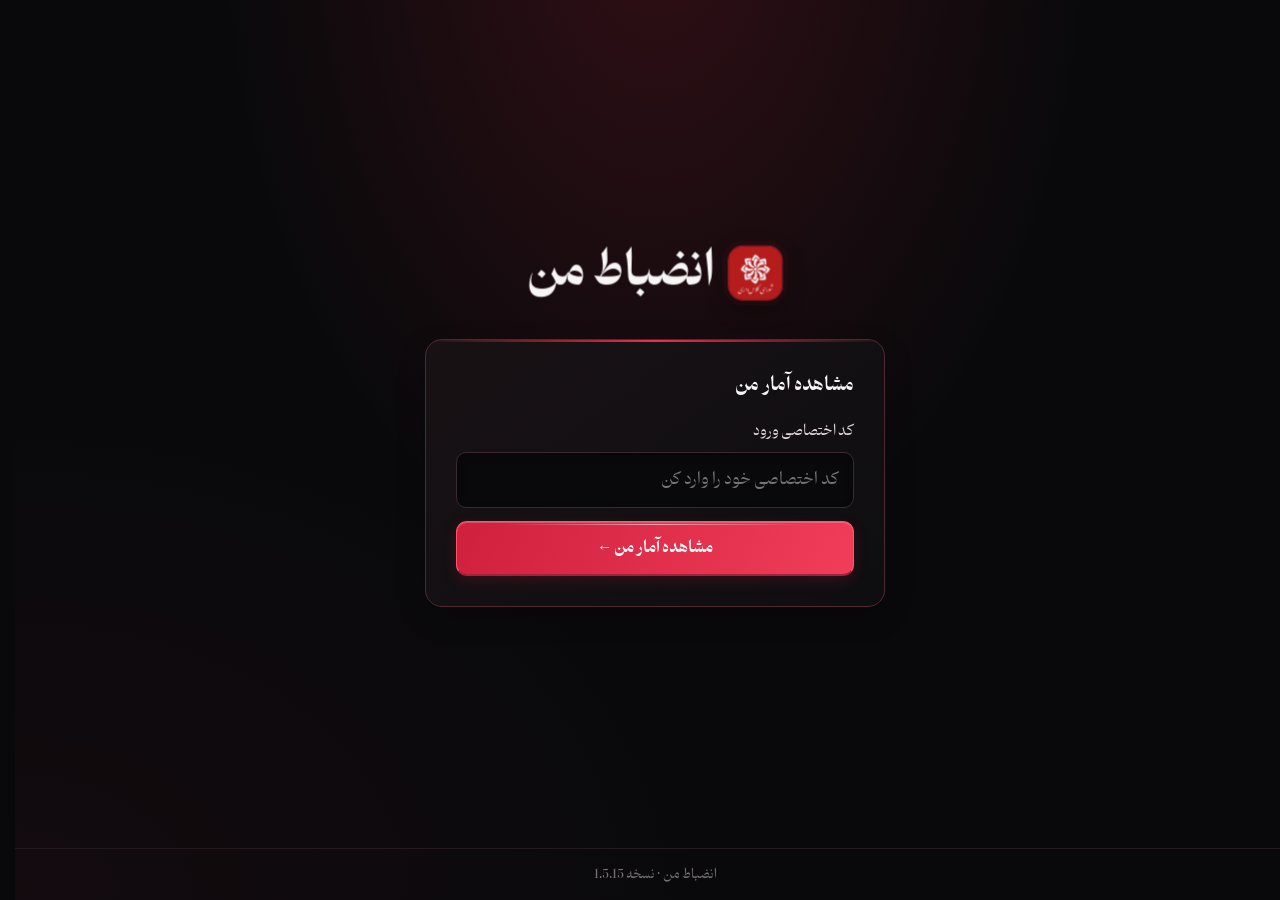
<file: index.html>
<!DOCTYPE html>
<html lang="fa" dir="rtl">
<head>
<meta charset="UTF-8">
<meta name="viewport" content="width=device-width, initial-scale=1">
<meta name="theme-color" content="#111111">
<title>انضباط من | آمار دانش‌آموز</title>
<style>
@font-face{font-family:DoranBold;src:url('1.ttf') format('truetype');font-weight:700;font-display:swap}
@font-face{font-family:DoranLight;src:url('2.ttf') format('truetype');font-weight:400;font-display:swap}
:root{color-scheme:dark;--bg:#080809;--panel:#111114;--text:#f7f5f6;--muted:#a7a0a4;--line:#302026;--accent:#f12d4b;--glow:rgba(241,45,75,.18)}
*{box-sizing:border-box}
body{margin:0;min-height:100vh;background:radial-gradient(ellipse at 50% 0%,#251017 0,transparent 46%),var(--bg);color:var(--text);font-family:DoranLight,Tahoma,sans-serif;display:flex;flex-direction:column}
h1,h2,h3,.brand,.badge,button,.stat-value{font-family:DoranBold,Tahoma,sans-serif}
header{display:none}
main{width:min(720px,92%);margin:0 auto;flex:1;display:flex;flex-direction:column;justify-content:center;padding:34px 0}
.hero{text-align:center;margin-bottom:26px;display:flex;flex-direction:column;align-items:center;gap:9px}
.hero-title{display:flex;align-items:center;justify-content:center;gap:13px;font-family:DoranBold,Tahoma,sans-serif;font-size:clamp(1.8rem,6vw,2.7rem);margin:0;letter-spacing:-.5px}
.hero-logo{width:54px;height:54px;object-fit:cover;border-radius:15px;border:1px solid #71303e;box-shadow:0 0 28px var(--glow)}
.card{position:relative;overflow:hidden;background:linear-gradient(145deg,rgba(26,19,22,.98),rgba(13,13,16,.98));border:1px solid #42242d;border-radius:20px;padding:clamp(20px,5vw,30px);max-width:460px;width:100%;margin:0 auto;box-shadow:0 18px 55px rgba(0,0,0,.35),0 0 30px rgba(241,45,75,.05)}
.card:before{content:"";position:absolute;inset:0 0 auto;height:2px;background:linear-gradient(90deg,transparent,var(--accent),transparent)}
.card h2{font-size:1.12rem;margin:0 0 20px}
label{display:block;margin-bottom:9px;font-size:.88rem;color:#e3d9dd}
input{width:100%;background:#09090b;color:var(--text);border:1px solid #3a2930;border-radius:11px;padding:14px;font:1rem DoranLight,Tahoma,sans-serif;outline:none;direction:ltr;text-align:right;transition:border-color .18s,box-shadow .18s}
input:focus{border-color:var(--accent);box-shadow:0 0 0 3px var(--glow)}
button{border:1px solid var(--accent);border-radius:11px;padding:13px 16px;font-size:.95rem;cursor:pointer;width:100%;margin-top:13px;background:linear-gradient(110deg,#d91f3e,#f23c58);color:#fff;box-shadow:0 8px 22px rgba(241,45,75,.16);transition:transform .18s,filter .18s}
button:hover{filter:brightness(1.12);transform:translateY(-1px)}button:active{transform:translateY(0)}
button:focus-visible{outline:2px solid #fff;outline-offset:3px}
.notice{display:none;margin-top:14px;border:1px solid #51252e;background:#211316;color:#f3dfe2;border-radius:10px;padding:12px;line-height:1.8;font-size:.85rem}.notice.show{display:block}
.stats{display:none;margin:25px auto 0;max-width:720px;width:100%}.stats.show{display:block}.stats h2{text-align:center;font-size:1.15rem;margin:0 0 15px}
.grid{display:grid;grid-template-columns:repeat(2,minmax(0,1fr));gap:13px}
.stat{background:linear-gradient(145deg,#171316,#101013);border:1px solid #35242a;border-radius:15px;padding:17px;transition:border-color .18s,transform .18s}
.stat:hover{border-color:#7a2d3d;transform:translateY(-2px)}
.stat h3{font-size:.93rem;margin:0 0 10px;color:#f5e9ed}.stat-value{font-size:.98rem;color:var(--accent)}.stat p{color:var(--muted);font-size:.8rem;line-height:1.8;margin:7px 0 0}
.manager-panel{display:none;margin:25px auto 0;max-width:900px;width:100%}.manager-panel.show{display:block}.manager-panel h2{text-align:center;font-size:1.2rem;margin:0 0 8px}.manager-intro{text-align:center;color:var(--muted);font-size:.85rem;margin:0 0 18px}.overview-grid{display:grid;grid-template-columns:repeat(auto-fit,minmax(150px,1fr));gap:12px;margin-bottom:22px}.overview-item{background:linear-gradient(145deg,#171316,#101013);border:1px solid #452630;border-radius:14px;padding:16px;text-align:center}.overview-item span{display:block;color:var(--muted);font-size:.82rem;margin-bottom:8px}.overview-item strong{color:var(--accent);font-size:1.3rem}.roster{display:grid;grid-template-columns:repeat(auto-fit,minmax(180px,1fr));gap:9px}.roster-item{padding:14px;border:1px solid #35242a;background:#121114;border-radius:10px;font-size:.9rem}.roster-item small{display:block;color:var(--muted);margin-top:4px}.roster-item h3{margin:0 0 10px;font-size:1rem;color:#f5e9ed}.demo-badge{display:block;text-align:center;border:1px dashed #8f6c32;color:#f0c36b;border-radius:9px;padding:9px;margin:0 0 18px;font-size:.82rem}.demo-stats{display:grid;grid-template-columns:1fr 1fr;gap:7px}.demo-stat{background:#1a171b;border-radius:7px;padding:8px;font-size:.78rem;line-height:1.6}.demo-stat b{display:block;color:var(--accent);font-size:.82rem}
.videos-panel{display:none;max-width:900px;width:100%;margin:0 auto;padding:22px 0}.videos-panel.show{display:block}.videos-panel[hidden],#open-videos[hidden]{display:none!important}.videos-heading{text-align:center;margin-bottom:18px}.videos-heading h2{font-size:1.35rem;margin:0 0 8px}.videos-heading p{color:var(--muted);font-size:.88rem;margin:0}.video-list{display:grid;grid-template-columns:repeat(auto-fit,minmax(min(100%,320px),1fr));gap:16px}.video-placeholder{grid-column:1/-1;text-align:center;padding:35px 18px;border:1px dashed #5a3039;border-radius:14px;color:var(--muted);line-height:2;background:#111114}.video-card{overflow:hidden;border:1px solid #42242d;border-radius:14px;background:#111114;padding:12px}.video-card h3{margin:0 0 10px;font-size:1rem}.video-card iframe{display:block;width:100%;aspect-ratio:16/9;border:0;border-radius:8px;background:#000}.back-button{max-width:300px;display:block;margin:22px auto 0;background:transparent;color:var(--text);box-shadow:none}
body.roblox-theme .video-card,body.roblox-theme .video-placeholder{border:3px solid #54843a;border-radius:3px;background:#203b24;box-shadow:6px 6px 0 rgba(0,0,0,.28)}
footer{text-align:center;padding:15px;color:#777177;font-size:.78rem;border-top:1px solid #211a1d}
@media(max-width:520px){main{padding:25px 0}.hero-logo{width:45px;height:45px;border-radius:12px}.grid{grid-template-columns:1fr}.stat{padding:15px}}

/* Roblox-inspired block theme, activated by code: roblox */
body.roblox-theme{
 --bg:#111318;--panel:#20242d;--text:#fff;--muted:#c4c7ce;--line:#3a414d;--accent:#ff343d;--glow:rgba(255,52,61,.22);
 background-color:#111318;
 background-image:radial-gradient(ellipse at 50% 0%,rgba(255,52,61,.24),transparent 48%),linear-gradient(145deg,#111318,#171a21 55%,#0c0e12);
}
body.roblox-theme:before,body.roblox-theme:after{
 content:"";position:fixed;z-index:0;pointer-events:none;width:74px;height:74px;
 background:linear-gradient(135deg,#ff4a50 0 25%,#e32834 25% 50%,#b71f2b 50% 75%,#861923 75%);
 border:4px solid rgba(255,255,255,.13);border-radius:9px;
 box-shadow:8px 9px 0 rgba(0,0,0,.32),inset -7px -7px 0 rgba(0,0,0,.13);
 transform:rotate(-8deg);animation:rb-float 5s ease-in-out infinite;
}
body.roblox-theme:before{top:17%;left:5%}
body.roblox-theme:after{right:6%;bottom:12%;width:54px;height:54px;background:linear-gradient(135deg,#f5f6f8 0 25%,#cbd0d8 25% 50%,#939ba8 50% 75%,#626b79 75%);animation-delay:-2.5s}
body.roblox-theme main,body.roblox-theme footer{position:relative;z-index:1}
body.roblox-theme .hero-logo{border-radius:12px;border:3px solid #ff555d;box-shadow:5px 5px 0 #6e1720,0 0 22px var(--glow)}
body.roblox-theme .card,body.roblox-theme .stat,body.roblox-theme .overview-item,body.roblox-theme .roster-item,body.roblox-theme .video-card,body.roblox-theme .video-placeholder{
 border:2px solid #3c414b;border-radius:12px;background:linear-gradient(145deg,#252a34,#171a21);
 box-shadow:5px 6px 0 rgba(0,0,0,.32),inset 0 1px 0 rgba(255,255,255,.06);
}
body.roblox-theme .card:before{height:4px;background:linear-gradient(90deg,#ff343d,#ff8b45,#ff343d)}
body.roblox-theme input{border:2px solid #454b57;border-radius:8px;background:#101217}
body.roblox-theme button{border:2px solid #ff777d;border-bottom:4px solid #a91e2a;border-radius:8px;background:linear-gradient(#ff4a50,#d92331);box-shadow:0 4px 0 #811923,4px 6px 0 rgba(0,0,0,.25);text-shadow:1px 1px rgba(0,0,0,.2)}
body.roblox-theme button:hover{transform:translateY(-2px);filter:brightness(1.08)}
body.roblox-theme .stat-value,body.roblox-theme .overview-item strong,body.roblox-theme .demo-stat b{color:#ff666d}
body.roblox-theme .demo-stat{border:1px solid #414753;border-radius:7px;background:#1a1e26}
body.roblox-theme .notice{background:#261519;border-color:#8d2933}
@keyframes rb-float{0%,100%{translate:0 0;rotate:0deg}50%{translate:0 -10px;rotate:4deg}}
@media(max-width:520px){body.roblox-theme:before{width:42px;height:42px;left:2%}body.roblox-theme:after{width:36px;height:36px;right:2%}}
@media(prefers-reduced-motion:reduce){body.roblox-theme:before,body.roblox-theme:after{animation:none}}
@media(prefers-reduced-motion:reduce){*,*:before,*:after{transition:none!important;scroll-behavior:auto!important}}

/* NEVAR 3D UPGRADE v1.5.11 */
body{
  perspective:1400px;
  background-image:
    radial-gradient(ellipse at 12% 22%,rgba(241,45,75,.13),transparent 30%),
    radial-gradient(ellipse at 88% 72%,rgba(111,28,47,.16),transparent 32%),
    radial-gradient(ellipse at 50% 0%,#35121d 0,transparent 48%),
    linear-gradient(145deg,#050506,#111014 52%,#070708);
  background-attachment:fixed;
}
main{perspective:1200px;transform-style:preserve-3d}
.hero{transform:translateZ(32px);animation:hero-depth-in .8s cubic-bezier(.2,.8,.2,1) both}
.hero-logo{
  transform:translateZ(28px) rotateY(-8deg) rotateX(5deg);
  box-shadow:8px 10px 0 #32141d,12px 16px 28px rgba(0,0,0,.6),0 0 28px var(--glow);
  transition:transform .35s ease,box-shadow .35s ease;
}
.hero-logo:hover{transform:translateZ(42px) rotateY(8deg) rotateX(-4deg) scale(1.06)}
.card,.stat,.overview-item,.roster-item,.video-card{
  transform-style:preserve-3d;
  box-shadow:0 2px 0 #28151b,0 7px 0 #1c1115,0 14px 0 #120e11,0 24px 34px rgba(0,0,0,.48),inset 0 1px 0 rgba(255,255,255,.07);
  transition:transform .28s cubic-bezier(.2,.8,.2,1),box-shadow .28s ease,border-color .28s ease;
}
.card{transform:translateZ(18px) rotateX(1deg);border-color:#63303e}
.card:hover{transform:translateY(-5px) translateZ(26px) rotateX(0deg);box-shadow:0 3px 0 #3b1b24,0 10px 0 #24131a,0 17px 0 #150d11,0 32px 42px rgba(0,0,0,.58),0 0 25px rgba(241,45,75,.10)}
.stat,.overview-item,.roster-item,.video-card{position:relative}
.stat:hover,.overview-item:hover,.roster-item:hover,.video-card:hover{
  transform:translateY(-7px) rotateX(2deg) rotateY(-1deg) translateZ(12px);
  box-shadow:0 3px 0 #49202b,0 10px 0 #29151c,0 17px 0 #160e12,0 28px 30px rgba(0,0,0,.52),0 0 20px rgba(241,45,75,.08);
}
button{
  position:relative;isolation:isolate;transform:translateZ(12px);
  transform-style:preserve-3d;
  border-bottom:5px solid #8f1730;
  box-shadow:0 5px 0 #79152a,0 9px 0 #42101c,0 15px 22px rgba(0,0,0,.42),inset 0 1px 0 rgba(255,255,255,.28);
  animation:button-float-3d 2.8s ease-in-out infinite;
  transition:transform .16s ease,box-shadow .16s ease,filter .16s ease;
}
button::after{
  content:"";position:absolute;inset:2px 12% auto;height:1px;
  background:linear-gradient(90deg,transparent,rgba(255,255,255,.55),transparent);
  pointer-events:none;
}
button:hover{
  transform:translateY(-5px) translateZ(22px) rotateX(5deg) scale(1.015);
  box-shadow:0 7px 0 #79152a,0 13px 0 #42101c,0 22px 27px rgba(0,0,0,.5),0 0 24px rgba(241,45,75,.22),inset 0 1px 0 rgba(255,255,255,.3);
  filter:brightness(1.12);
}
button:active{
  transform:translateY(5px) translateZ(2px) rotateX(-5deg) scale(.985);
  border-bottom-width:2px;
  box-shadow:0 2px 0 #79152a,0 4px 0 #42101c,0 6px 10px rgba(0,0,0,.38);
  animation:none;
}
input{
  box-shadow:inset 0 4px 10px rgba(0,0,0,.45),0 2px 0 rgba(255,255,255,.025);
  transition:transform .2s ease,border-color .2s ease,box-shadow .2s ease;
}
input:focus{transform:translateZ(8px);box-shadow:inset 0 4px 10px rgba(0,0,0,.45),0 0 0 3px var(--glow),0 8px 18px rgba(0,0,0,.25)}
.stat-value{ text-shadow:0 0 16px rgba(241,45,75,.2) }
@keyframes button-float-3d{
  0%,100%{translate:0 0;rotate:0deg}
  50%{translate:0 -2px;rotate:.25deg}
}
@keyframes hero-depth-in{
  from{opacity:0;transform:translateY(16px) translateZ(0) rotateX(-5deg)}
  to{opacity:1;transform:translateY(0) translateZ(32px) rotateX(0)}
}
@media(max-width:520px){
  body{perspective:900px}
  .card{transform:translateZ(8px)}
  .stat:hover,.overview-item:hover,.roster-item:hover,.video-card:hover{transform:translateY(-3px) translateZ(5px)}
  button{animation-duration:3.4s}
}
@media(prefers-reduced-motion:reduce){
  button,.hero{animation:none!important}
  .card,.stat,.overview-item,.roster-item,.video-card,button,input,.hero-logo{transition:none!important}
}


/* CUSTOM CURSOR v1.5.15 */
@media (hover:hover) and (pointer:fine){
body,body *{cursor:none!important}
#custom-cursor-ring,#custom-cursor-dot{position:fixed;left:0;top:0;pointer-events:none;z-index:99999;opacity:0;will-change:transform}
#custom-cursor-ring{width:30px;height:30px;border:2px solid #ff3657;border-radius:50%;margin:-15px 0 0 -15px;box-shadow:0 0 12px rgba(241,45,75,.4);transition:width .18s,height .18s,margin .18s,background .18s,border-color .18s,opacity .18s}
#custom-cursor-dot{width:6px;height:6px;background:#fff;border-radius:50%;margin:-3px 0 0 -3px;box-shadow:0 0 10px #f12d4b}
body.cursor-ready #custom-cursor-ring,body.cursor-ready #custom-cursor-dot{opacity:1}
body.cursor-hover #custom-cursor-ring{width:44px;height:44px;margin:-22px 0 0 -22px;background:rgba(241,45,75,.12);border-color:#fff}
}
@media(prefers-reduced-motion:reduce){#custom-cursor-ring,#custom-cursor-dot{transition:none!important}}

/* VISUAL REFRESH v1.5.15 — sleek depth, not excessive 3D */
body:not(.roblox-theme){
  background:
    radial-gradient(ellipse at 50% -10%,rgba(241,45,75,.17),transparent 48%),
    radial-gradient(ellipse at 0% 100%,rgba(94,23,43,.12),transparent 38%),
    #09090b;
  background-attachment:fixed;
}
body:not(.roblox-theme) main{perspective:none;transform:none}
body:not(.roblox-theme) .hero{transform:none;animation:hero-depth-in .55s ease both}
body:not(.roblox-theme) .hero-logo{
  transform:none;
  border:1px solid rgba(241,45,75,.55);
  box-shadow:0 0 0 5px rgba(241,45,75,.045),0 8px 24px rgba(0,0,0,.32);
}
body:not(.roblox-theme) .hero-logo:hover{transform:scale(1.035);box-shadow:0 0 0 6px rgba(241,45,75,.07),0 10px 26px rgba(0,0,0,.35)}
body:not(.roblox-theme) .card,
body:not(.roblox-theme) .stat,
body:not(.roblox-theme) .overview-item,
body:not(.roblox-theme) .roster-item,
body:not(.roblox-theme) .video-card{
  transform:none;
  border:1px solid #39232a;
  border-radius:17px;
  box-shadow:0 10px 28px rgba(0,0,0,.22),inset 0 1px 0 rgba(255,255,255,.025);
  transition:transform .2s ease,border-color .2s ease,box-shadow .2s ease;
}
body:not(.roblox-theme) .card{border-color:#542632;background:linear-gradient(145deg,rgba(25,18,21,.98),rgba(14,14,17,.98))}
body:not(.roblox-theme) .card:hover{
  transform:translateY(-2px);
  box-shadow:0 14px 32px rgba(0,0,0,.3),0 0 22px rgba(241,45,75,.055);
}
body:not(.roblox-theme) .stat:hover,
body:not(.roblox-theme) .overview-item:hover,
body:not(.roblox-theme) .roster-item:hover,
body:not(.roblox-theme) .video-card:hover{
  transform:translateY(-3px);
  border-color:#71303e;
  box-shadow:0 12px 27px rgba(0,0,0,.27);
}
body:not(.roblox-theme) button{
  animation:none;
  transform:none;
  border:1px solid #ff526b;
  border-bottom:2px solid #a91e39;
  border-radius:11px;
  background:linear-gradient(110deg,#cf203e,#f13d59);
  box-shadow:0 5px 15px rgba(241,45,75,.14),inset 0 1px 0 rgba(255,255,255,.2);
  text-shadow:none;
}
body:not(.roblox-theme) button:hover{
  transform:translateY(-2px);
  box-shadow:0 8px 19px rgba(241,45,75,.2),inset 0 1px 0 rgba(255,255,255,.2);
}
body:not(.roblox-theme) button:active{
  transform:translateY(1px) scale(.995);
  border-bottom-width:1px;
  box-shadow:0 2px 7px rgba(0,0,0,.25);
}
body:not(.roblox-theme) input{
  border-color:#3a2930;
  border-radius:10px;
  box-shadow:inset 0 2px 7px rgba(0,0,0,.25);
}
body:not(.roblox-theme) input:focus{transform:none}
body:not(.roblox-theme) .stat-value{text-shadow:0 0 10px rgba(241,45,75,.12)}
body:not(.roblox-theme) footer{border-top-color:#241a1e}
@media(prefers-reduced-motion:reduce){
  body:not(.roblox-theme) .hero{animation:none!important}
  body:not(.roblox-theme) .card,
  body:not(.roblox-theme) .stat,
  body:not(.roblox-theme) .overview-item,
  body:not(.roblox-theme) .roster-item,
  body:not(.roblox-theme) .video-card,
  body:not(.roblox-theme) button,
  body:not(.roblox-theme) .hero-logo{transition:none!important}
}

</style>
</head>
<body>
<div id="custom-cursor-ring" aria-hidden="true"></div><div id="custom-cursor-dot" aria-hidden="true"></div>
<header><div class="brand"><img class="brand-icon" src="InShot_20261027_193444553.jpg" alt="لوگوی انضباط من"><span>انضباط من</span></div></header>
<main>
<section class="hero"><div class="hero-title"><img class="hero-logo" src="InShot_20261027_193444553.jpg" alt="لوگو"><h1 style="font:inherit;margin:0">انضباط من</h1></div></section>
<section class="card" aria-labelledby="form-title"><h2 id="form-title">مشاهده آمار من</h2>
<form id="lookup-form" novalidate><label for="national-code">کد اختصاصی ورود</label><input id="national-code" name="national-code" type="password" inputmode="text" autocomplete="off" maxlength="20" aria-label="کد اختصاصی" placeholder="کد اختصاصی خود را وارد کن" required><button type="submit">مشاهده آمار من ←</button></form>
<button type="button" id="open-videos" hidden>مشاهده ویدیوهای آموزشی ▶</button>
<div class="notice" id="notice" role="status" aria-live="polite"></div>
</section>
<section class="videos-panel" id="videos-panel" aria-live="polite" hidden>
  <div class="videos-heading"><h2>ویدیوهای آموزشی</h2><p>ویدیوهای آموزشی در این بخش نمایش داده می‌شوند.</p></div>
  <div class="video-list" id="video-list"><div class="video-placeholder">هنوز لینکی برای ویدیو اضافه نشده است.<br>لینک ویدیوها را بفرست تا پلیرها را اینجا قرار بدهم.</div></div>
  <button type="button" id="back-to-login" class="back-button">بازگشت به صفحه ورود ↩</button>
</section>
<section class="stats" id="stats" aria-live="polite"><h2 id="stats-title">آمار انضباطی شما</h2><div class="grid">
<article class="stat"><h3>انضباط در کلاس</h3><div class="stat-value" id="class-discipline-value">عالی! بدون اخطار</div><p>ساکت بودن و رعایت انضباط داخل کلاس</p></article>
<article class="stat"><h3>ورود و خروج از کلاس</h3><div class="stat-value">عالی! بدون اخطار</div><p>به‌موقع وارد و خارج شدن از کلاس در زنگ‌های تفریح</p></article>
<article class="stat"><h3>غیبت در کلاس</h3><div class="stat-value">0 غیبت</div><p>حاضر نبودن دانش‌آموز در کلاس</p></article>
<article class="stat"><h3>تأخیر در ورود به کلاس</h3><div class="stat-value">عالی! بدون اخطار</div><p>دیر یا به‌موقع نیامدن دانش‌آموز به کلاس</p></article>
<article class="stat"><h3>پاکیزگی در کلاس</h3><div class="stat-value">عالی! بدون اخطار</div><p>تمیز و مرتب بودن میز و صندلی دانش‌آموز</p></article>
<article class="stat" id="school-notes-card"><h3>توضیحات مدرسه</h3><div class="stat-value">عالی! بدون اخطار</div><p>توضیحاتی که مسئولین درباره انضباط دانش‌آموز ارائه می‌دهند</p></article>
</div></section>
<section class="manager-panel" id="manager-panel" aria-live="polite"><h2>داشبورد مدیریت</h2><p class="manager-intro">نمای کلی وضعیت کلاس و فهرست دانش‌آموزان</p><div class="demo-badge" style="border-color:#38784b;color:#9ee6ae">نمایش اطلاعات فعلی ثبت‌شده در سایت؛ این آمار از پایگاه داده زنده دریافت نمی‌شود.</div><div class="overview-grid" id="overview-grid"></div><h2>فهرست دانش‌آموزان</h2><div class="roster" id="student-roster"></div></section>

</main>
<footer>انضباط من · نسخه 1.5.15</footer>
<script>

const form=document.getElementById('lookup-form'),input=document.getElementById('national-code'),notice=document.getElementById('notice'),stats=document.getElementById('stats'),statsTitle=document.getElementById('stats-title');
const loginCard=document.querySelector('.card');
const videosPanel=document.getElementById('videos-panel');
document.getElementById('open-videos').addEventListener('click',()=>{loginCard.style.display='none';stats.classList.remove('show');document.getElementById('manager-panel').classList.remove('show');videosPanel.classList.add('show');notice.classList.remove('show');});
document.getElementById('back-to-login').addEventListener('click',()=>{videosPanel.classList.remove('show');loginCard.style.display='block';input.value='';});
const accounts={
  'sahand1392':{name:'سهند',role:'دانش‌آموز'},
  'astro1525':{name:'آرشام',role:'دانش‌آموز'},
  'fatemi1234':{name:'امیرحسین',role:'دانش‌آموز'},
  'iliya266':{name:'ایلیا',role:'دانش‌آموز'},
  '9979559910':{name:'سامیار صابر',role:'دانش‌آموز'},
  '1825465469':{name:'بردیا خسروی',role:'دانش‌آموز'},
  '1393119314':{name:'رادین رحیمیان',role:'دانش‌آموز'},
  '1234567899':{name:'هامین حمزه گلمایی',role:'دانش‌آموز'},
  'HG1392OUCH':{name:'حسین قربانپور',role:'دانش‌آموز'},
  '0912405206':{name:'رادین سلطانی',role:'دانش‌آموز'},
  '1393042814':{name:'سامیار پوراعتصامی',role:'دانش‌آموز'},
  'adriyan277':{name:'آدرین معصومی',role:'دانش‌آموز'},
  '8313931405':{name:'علی صداقتی',role:'دانش‌آموز'},
  '0960914269':{name:'علی شرف الدین',role:'دانش‌آموز'},
  '1020315':{name:'امیر پارسا باقری',role:'دانش‌آموز'},
  '1400550041':{name:'پرهام سیاسرنژاد',role:'دانش‌آموز'},
  'salam1234':{name:'سید علی شریعت پناهی',role:'دانش‌آموز'},
  '27269293':{name:'ابوالفضل صالح نژاد',role:'دانش‌آموز'},
  'roblox':{name:'Roblox',role:'theme-command',theme:'roblox'},
  'dontroblox':{name:'غیرفعال‌سازی تم Roblox',role:'theme-command',theme:'default'},
  'admin1234':{name:'محمدمهدی',role:'مدیر'}
};
form.addEventListener('submit',function(event){
  event.preventDefault();
  const code=input.value.trim().replace(/[۰-۹]/g,d=>String('۰۱۲۳۴۵۶۷۸۹'.indexOf(d))).replace(/[٠-٩]/g,d=>String('٠١٢٣٤٥٦٧٨٩'.indexOf(d)));
  const account=accounts[code];
  if(code==='roblox'){
    document.body.classList.add('roblox-theme');
    stats.classList.remove('show');
    videosPanel.classList.remove('show');
    document.getElementById('manager-panel').classList.remove('show');
    loginCard.style.display='block';
    input.value='';
    notice.textContent='تم Roblox فعال شد! حالا کد اختصاصی خودت را وارد کن.';
    notice.classList.add('show');
    input.focus();
    return;
  }
  if(code==='dontroblox'){
    document.body.classList.remove('roblox-theme');
    stats.classList.remove('show');
    document.getElementById('manager-panel').classList.remove('show');
    loginCard.style.display='block';
    input.value='';
    notice.textContent='تم Roblox غیرفعال شد. حالا کد اختصاصی خودت را وارد کن.';
    notice.classList.add('show');
    input.focus();
    return;
  }
  if(!account){
    notice.textContent='کد اختصاصی واردشده معتبر نیست.';
    notice.classList.add('show');
    stats.classList.remove('show');
    return;
  }
  notice.textContent='';
  notice.classList.remove('show');
  statsTitle.textContent='خلاصه آمار · '+account.name;
  document.getElementById('class-discipline-value').textContent = 'عالی! بدون اخطار';
  stats.classList.add('show');
  loginCard.style.display='none';
  const managerPanel=document.getElementById('manager-panel');
  if(account.role==='مدیر'){
    const students=Object.entries(accounts).filter(([studentCode,student])=>student.role==='دانش‌آموز');
    const demoRecords=students.map(([studentCode,student])=>({
      name:student.name,
      discipline:'عالی! بدون اخطار',
      attendance:0,
      arrival:'عالی! بدون اخطار',
      lateness:'عالی! بدون اخطار',
      cleanliness:'عالی! بدون اخطار',
      notes:'عالی! بدون اخطار'
    }));
    const warnings=demoRecords.filter(s=>s.discipline!=='عالی! بدون اخطار').length;
    const absences=demoRecords.reduce((sum,s)=>sum+s.attendance,0);
    const metrics=[['تعداد دانش‌آموزان',demoRecords.length],['اخطارهای ثبت‌شده',warnings],['مجموع غیبت‌ها',absences],['بدون اخطار در کلاس',demoRecords.length-warnings]];
    const overview=document.getElementById('overview-grid'); overview.innerHTML='';
    metrics.forEach(([label,value])=>{const item=document.createElement('div');item.className='overview-item';const title=document.createElement('span');title.textContent=label;const number=document.createElement('strong');number.textContent=String(value);item.append(title,number);overview.appendChild(item)});
    const roster=document.getElementById('student-roster');roster.innerHTML='';
    demoRecords.forEach(student=>{
      const item=document.createElement('article');item.className='roster-item';
      const title=document.createElement('h3');title.textContent=student.name;
      const grid=document.createElement('div');grid.className='demo-stats';
      [['انضباط در کلاس',student.discipline],['ورود و خروج از کلاس',student.arrival],['غیبت در کلاس',String(student.attendance)+' غیبت'],['تأخیر در ورود به کلاس',student.lateness],['پاکیزگی در کلاس',student.cleanliness],['توضیحات مدرسه',student.notes]].forEach(([label,value])=>{
        const stat=document.createElement('div');stat.className='demo-stat';
        const labelNode=document.createElement('span');labelNode.textContent=label;
        const valueNode=document.createElement('b');valueNode.textContent=value;
        stat.append(labelNode,valueNode);grid.appendChild(stat)
      });
      item.append(title,grid);roster.appendChild(item)
    });
    managerPanel.classList.add('show');
    statsTitle.textContent='آمار حساب مدیر سامانه';
  }else{
    managerPanel.classList.remove('show');
  }
  input.value='';
});

(function(){
const ring=document.getElementById('custom-cursor-ring'),dot=document.getElementById('custom-cursor-dot');
if(!ring||!dot||!matchMedia('(hover:hover) and (pointer:fine)').matches)return;
let x=-100,y=-100,rx=-100,ry=-100,frame=0;
function animate(){rx+=(x-rx)*.3;ry+=(y-ry)*.3;ring.style.transform='translate3d('+rx+'px,'+ry+'px,0)';dot.style.transform='translate3d('+x+'px,'+y+'px,0)';if(Math.abs(x-rx)>.3||Math.abs(y-ry)>.3)frame=requestAnimationFrame(animate);else frame=0}
document.addEventListener('mousemove',e=>{x=e.clientX;y=e.clientY;document.body.classList.add('cursor-ready');if(!frame)frame=requestAnimationFrame(animate)},{passive:true});
document.addEventListener('mouseleave',()=>document.body.classList.remove('cursor-ready'));
document.addEventListener('mouseover',e=>document.body.classList.toggle('cursor-hover',!!e.target.closest('button,a,input,label,[role="button"]')),{passive:true});
})();
</script>
</body>
</html>
</file>
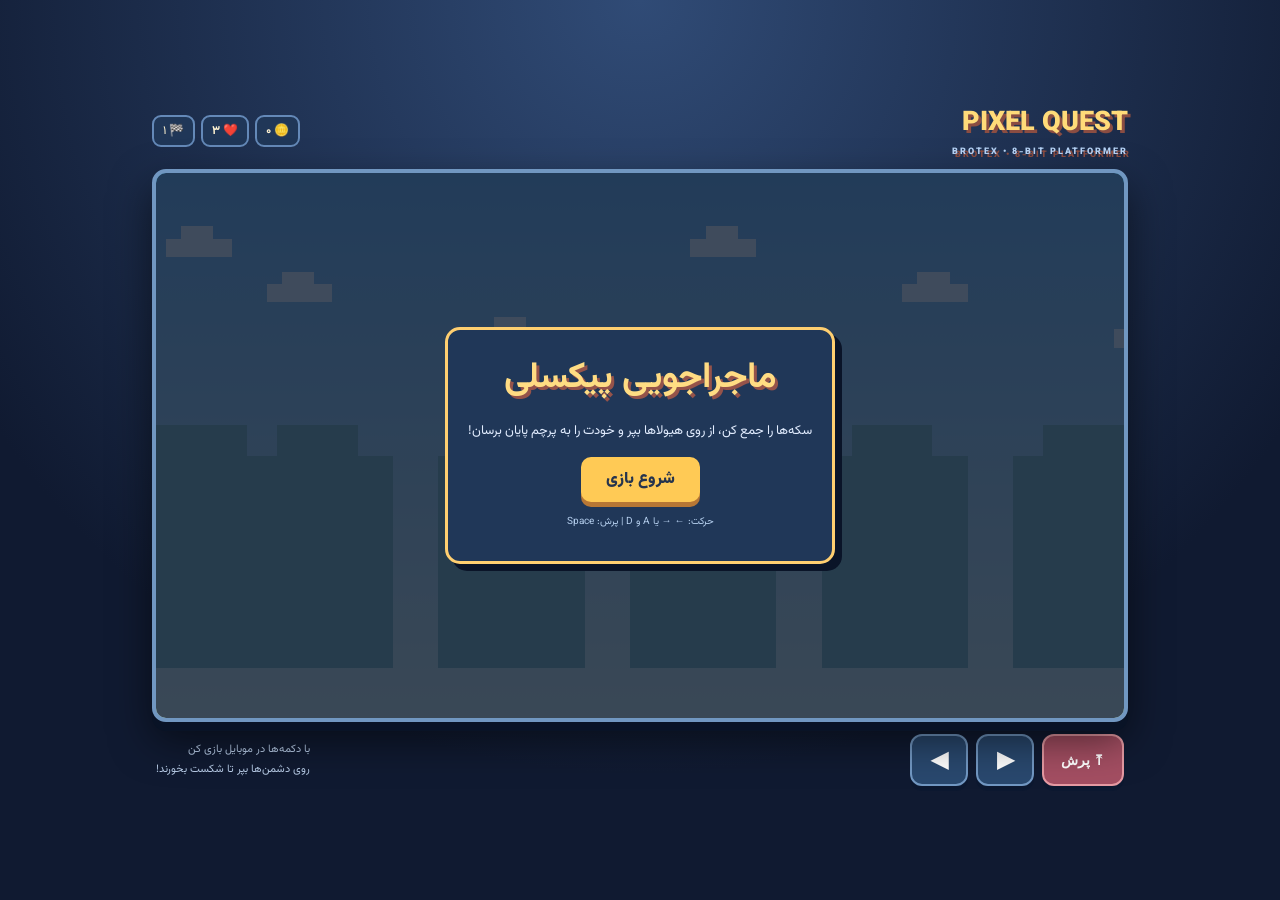
<file: pixel-quest/index.html>
<!doctype html>
<html lang="fa" dir="rtl">
<head>
<meta charset="utf-8"><meta name="viewport" content="width=device-width,initial-scale=1,maximum-scale=1,user-scalable=no">
<title>PIXEL QUEST — BROTEX</title>
<style>
@import url('https://fonts.googleapis.com/css2?family=Vazirmatn:wght@400;700;900&display=swap');
*{box-sizing:border-box}body{margin:0;background:radial-gradient(circle at 50% 0,#304b76,#101a31 70%);color:#fff4d2;font-family:Vazirmatn,Tahoma,sans-serif;min-height:100dvh;display:flex;align-items:center;justify-content:center;touch-action:manipulation}
main{width:min(100%,1000px);padding:12px}header{display:flex;justify-content:space-between;align-items:center;gap:10px;margin-bottom:10px}.logo{font-weight:900;font-size:clamp(18px,4vw,27px);color:#ffdb79;text-shadow:3px 3px #8b4d42}.logo small{display:block;font-size:9px;color:#b6d3f6;letter-spacing:2px}.stats{display:flex;gap:6px}.stat{background:#203758;border:2px solid #6489b8;border-radius:9px;padding:5px 9px;font-size:12px}#frame{position:relative;border:4px solid #7197c1;border-radius:14px;overflow:hidden;box-shadow:0 9px 0 #091326,0 18px 40px #0008;background:#8bd1ed}canvas{width:100%;height:auto;display:block;image-rendering:pixelated}.screen{position:absolute;inset:0;background:#101b35c9;display:flex;align-items:center;justify-content:center;padding:15px;text-align:center}.card{max-width:440px;background:#203758;border:3px solid #ffcf70;border-radius:15px;padding:20px;box-shadow:7px 7px #0a1428}.card h1{margin:0;color:#ffdc83;font-size:clamp(24px,5vw,36px);text-shadow:3px 3px #95534a}.card p{font-size:13px;line-height:1.9;color:#e2edff}.btn{border:0;border-radius:10px;background:#ffca55;color:#26344d;font:900 16px Vazirmatn;padding:10px 25px;box-shadow:0 5px #b77735}.btn:active{transform:translateY(3px);box-shadow:0 2px #b77735}.hint{font-size:10px!important;color:#b6d0ef!important}footer{display:flex;align-items:center;justify-content:space-between;padding:12px 4px;gap:12px}.pad{display:flex;gap:8px;direction:ltr}.ctrl{width:58px;height:52px;border-radius:12px;border:2px solid #7298c3;background:#29486e;color:white;font-size:22px;font-weight:bold;box-shadow:0 5px #0c1830;touch-action:none}.ctrl:active{transform:translateY(3px);background:#416b9e;box-shadow:0 2px #0c1830}.jump{width:82px;background:#a34e62;border-color:#e69aa3;font-size:14px}.note{font-size:11px;color:#b9cde8;line-height:1.8}@media(max-width:560px){main{padding:7px}.stat{font-size:10px;padding:4px 6px}.ctrl{width:54px;height:49px}.note{display:none}footer{justify-content:center}}
</style></head>
<body><main>
<header><div class="logo">PIXEL QUEST<small>BROTEX • 8-BIT PLATFORMER</small></div><div class="stats"><div class="stat">🪙 <b id="score">۰</b></div><div class="stat">❤️ <b id="life">۳</b></div><div class="stat">🏁 ۱</div></div></header>
<div id="frame"><canvas id="c" width="960" height="540"></canvas>
<div class="screen" id="intro"><div class="card"><h1>ماجراجویی پیکسلی</h1><p>سکه‌ها را جمع کن، از روی هیولاها بپر و خودت را به پرچم پایان برسان!</p><button class="btn" id="start">شروع بازی</button><p class="hint">حرکت: ← → یا A و D | پرش: Space</p></div></div>
<div class="screen" id="finish" style="display:none"><div class="card"><h1 id="resultTitle">آفرین!</h1><p id="resultText"></p><button class="btn" id="restart">بازی دوباره</button></div></div></div>
<footer><div class="pad"><button class="ctrl" data-k="left">◀</button><button class="ctrl" data-k="right">▶</button><button class="ctrl jump" data-k="jump">پرش ⤒</button></div><div class="note">با دکمه‌ها در موبایل بازی کن<br>روی دشمن‌ها بپر تا شکست بخورند!</div></footer>
</main>
<script>
(()=>{const cv=document.querySelector('#c'),g=cv.getContext('2d'),W=960,H=540,world=3200,fa=n=>(''+n).replace(/\\d/g,d=>'۰۱۲۳۴۵۶۷۸۹'[d]),$=id=>document.getElementById(id);
let p,plats,coins,bads,cam=0,score=0,lives=3,keys={left:false,right:false,jump:false},state='menu',tick=0,flag=3150;
function init(){p={x:50,y:390,w:30,h:39,vx:0,vy:0,on:false,inv:0,face:1};plats=[[0,478,620],[700,478,480],[1240,478,500],[1810,478,470],[2350,478,850],[190,390,120],[390,330,120],[550,390,90],[800,390,120],[1000,330,120],[1300,390,120],[1510,330,120],[1680,390,100],[1900,390,120],[2110,330,120],[2320,390,100],[2500,350,120],[2740,390,120],[2940,330,120]];coins=[];[[220,350],[260,350],[430,290],[470,290],[580,350],[850,350],[900,350],[1040,290],[1080,290],[1350,350],[1390,350],[1550,290],[1720,350],[1950,350],[2150,290],[2360,350],[2540,310],[2790,350],[2980,290],[3060,430]].forEach(([x,y])=>coins.push({x,y,t:false}));bads=[[470,1],[920,-1],[1430,1],[2010,-1],[2600,1],[2850,-1]].map(([x,d])=>({x,base:x,d,alive:true,y:450}));cam=0;score=0;lives=3;$('score').textContent='۰';$('life').textContent='۳';state='play';$('intro').style.display='none';$('finish').style.display='none'}
function box(x,y,w,h,c){g.fillStyle=c;g.fillRect(Math.round(x),Math.round(y),w,h)}function hit(a,b){return a.x<b.x+b.w&&a.x+a.w>b.x&&a.y<b.y+b.h&&a.y+a.h>b.y}
function draw(){let sky=g.createLinearGradient(0,0,0,H);sky.addColorStop(0,'#68b8e5');sky.addColorStop(1,'#d9f2d4');g.fillStyle=sky;g.fillRect(0,0,W,H);
for(let i=0;i<8;i++){let x=((i*190-cam*.2)%1250+1250)%1250-100;box(x,280,145,210,'#7db7a6');box(x+30,250,80,30,'#7db7a6')}
for(let i=0;i<7;i++){let x=((i*210-cam*.32)%1150+1150)%1150-100,y=65+i%3*45;box(x,y,65,18,'#f4fff0');box(x+15,y-12,32,15,'#f4fff0')}
plats.forEach(([x,y,w])=>{x-=cam;if(x+w<0||x>W)return;box(x,y,w,65,'#8c563b');box(x,y,w,9,'#55ad59');for(let xx=0;xx<w;xx+=28){box(x+xx,y+18,14,12,'#ad7048');box(x+xx+14,y+34,14,12,'#75442f')}});
coins.forEach(c=>{if(c.t)return;let x=c.x-cam,y=c.y+Math.sin(tick*.09+c.x)*3;box(x-6,y-9,12,18,'#f4a51e');box(x-3,y-6,6,12,'#ffe783')});
bads.forEach(e=>{if(!e.alive)return;let x=e.x-cam;box(x,e.y+6,30,22,'#9a4962');box(x+4,e.y,22,13,'#c66a73');box(x+6,e.y+10,5,6,'white');box(x+19,e.y+10,5,6,'white');box(x+8,e.y+12,2,3,'#17223b');box(x+21,e.y+12,2,3,'#17223b')});
let fx=flag-cam;box(fx,382,7,95,'#f7e5a8');box(fx+7,386,48,30,'#e75b68');box(fx+7,402,48,14,'#fff0c7');box(fx-12,472,40,8,'#80523b');
let x=p.x-cam,y=p.y;if(!(p.inv>0&&tick%8<4)){box(x+6,y,19,8,'#263a66');box(x+3,y+6,24,9,'#f0b47c');box(x+7,y+10,4,4,'white');box(x+20,y+10,4,4,'white');box(x+5,y+16,22,16,'#3d83ce');box(x,y+18,7,13,'#f0b47c');box(x+25,y+18,7,13,'#f0b47c');box(x+7,y+31,8,8,'#39436b');box(x+19,y+31,8,8,'#39436b')}
box(18,17,160,9,'#274467');box(18,17,160*p.x/world,9,'#ffe07b');g.fillStyle='#18324d';g.font='bold 13px Vazirmatn';g.textAlign='left';g.fillText('PIXEL QUEST',28,40)}
function end(win){state=win?'win':'dead';$('resultTitle').textContent=win?'مرحله کامل شد! 🎉':'بازی تمام شد';$('resultText').textContent=win?'عالی بود! '+fa(score)+' سکه و امتیاز جمع کردی.':'دوباره تلاش کن و به پرچم برس!';$('finish').style.display='flex'}
function hurt(){if(p.inv)return;lives--;$('life').textContent=fa(lives);p.inv=90;p.vy=-7;p.vx=-p.face*3;if(lives<=0)end(false)}
function update(){if(state!=='play')return;tick++;if(keys.left){p.vx-=.62;p.face=-1}if(keys.right){p.vx+=.62;p.face=1}if(!keys.left&&!keys.right)p.vx*=.78;p.vx=Math.max(-4.8,Math.min(4.8,p.vx));if(keys.jump&&p.on){p.vy=-11.5;p.on=false}keys.jump=false;p.x=Math.max(0,Math.min(world-p.w,p.x+p.vx));let old=p.y;p.vy=Math.min(13,p.vy+.52);p.y+=p.vy;p.on=false;plats.forEach(([x,y,w])=>{if(p.x+p.w>x&&p.x<x+w&&old+p.h<=y+5&&p.y+p.h>=y&&p.vy>=0){p.y=y-p.h;p.vy=0;p.on=true}});if(p.y>H+80){hurt();p.y=300}if(p.inv)p.inv--;coins.forEach(c=>{if(!c.t&&hit(p,{x:c.x-9,y:c.y-9,w:18,h:18})){c.t=true;score++;$('score').textContent=fa(score)}});bads.forEach(e=>{if(!e.alive)return;e.x+=e.d;if(Math.abs(e.x-e.base)>65)e.d*=-1;if(hit(p,{x:e.x,y:e.y,w:30,h:28})){if(p.vy>1&&p.y+p.h-e.y<17){e.alive=false;p.vy=-8;score+=2;$('score').textContent=fa(score)}else hurt()}});if(p.x>flag-20)end(true);cam=Math.max(0,Math.min(world-W,p.x-W*.38))}
function loop(){update();draw();requestAnimationFrame(loop)}
$('start').onclick=init;$('restart').onclick=init;window.addEventListener('keydown',e=>{if(['ArrowLeft','ArrowRight','ArrowUp',' ','a','d','A','D','w','W'].includes(e.key))e.preventDefault();if(e.key==='ArrowLeft'||e.key.toLowerCase()==='a')keys.left=true;if(e.key==='ArrowRight'||e.key.toLowerCase()==='d')keys.right=true;if([' ','ArrowUp','w','W'].includes(e.key))keys.jump=true});window.addEventListener('keyup',e=>{if(e.key==='ArrowLeft'||e.key.toLowerCase()==='a')keys.left=false;if(e.key==='ArrowRight'||e.key.toLowerCase()==='d')keys.right=false});
document.querySelectorAll('[data-k]').forEach(b=>{let k=b.dataset.k;const down=e=>{e.preventDefault();if(k==='jump')keys.jump=true;else keys[k]=true;b.setPointerCapture?.(e.pointerId)};const up=e=>{e.preventDefault();if(k!=='jump')keys[k]=false};b.addEventListener('pointerdown',down);b.addEventListener('pointerup',up);b.addEventListener('pointercancel',up);b.addEventListener('lostpointercapture',up)});
draw();loop()})();
</script></body></html>
</file>
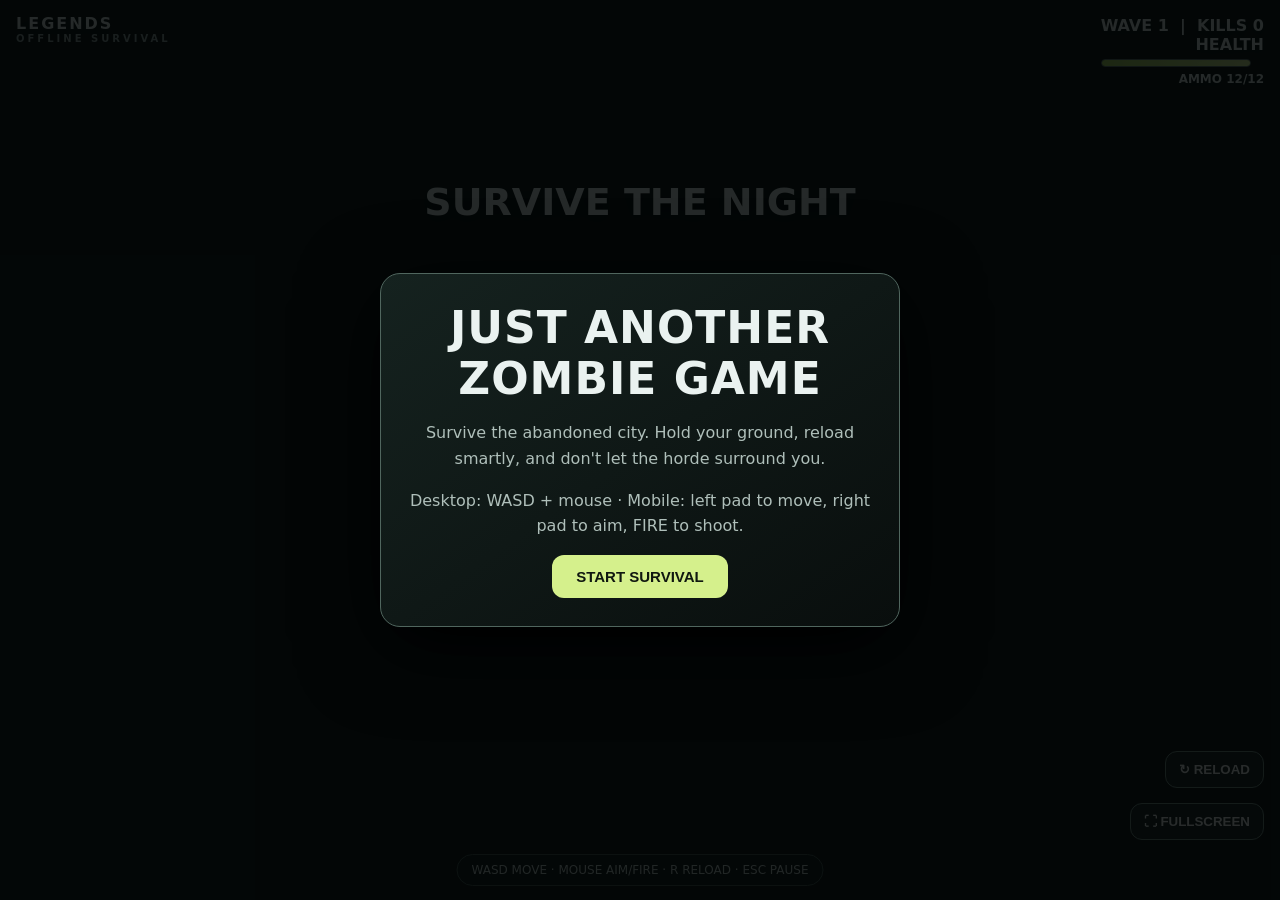
<file: games/just-another-zombie-game.html>
<!doctype html>
<html lang="en">
<head>
<meta charset="utf-8"><meta name="viewport" content="width=device-width,initial-scale=1,maximum-scale=1,user-scalable=no">
<title>Just another Zombie game — LEGENDS</title>
<style>
*{box-sizing:border-box}html,body{margin:0;width:100%;height:100%;overflow:hidden;background:#080b0d;color:#eaf2f0;font-family:system-ui,Arial}canvas{display:block}#hud{position:fixed;inset:0;pointer-events:none}.brand{position:absolute;top:14px;left:16px;font-weight:900;letter-spacing:2px;text-shadow:0 2px 12px #000}.brand small{display:block;color:#9aa8a6;font-size:10px;letter-spacing:3px}#stats{position:absolute;top:16px;right:16px;text-align:right;font-weight:800;text-shadow:0 2px 8px #000}.bar{width:150px;height:8px;background:#26312f;border:1px solid #60716c;margin-top:5px;border-radius:8px;overflow:hidden}.bar span{display:block;height:100%;width:100%;background:linear-gradient(90deg,#b2e45c,#e7ff9d)}#message{position:absolute;left:50%;top:20%;transform:translateX(-50%);font-size:clamp(20px,4vw,38px);font-weight:900;text-align:center;text-shadow:0 3px 14px #000;white-space:nowrap}#help{position:absolute;bottom:14px;left:50%;transform:translateX(-50%);font-size:12px;color:#d1dcda;background:#07100ec9;border:1px solid #40504b;border-radius:20px;padding:8px 14px;white-space:nowrap}button{pointer-events:auto;border:1px solid #7b9389;background:#14211edb;color:#fff;border-radius:12px;padding:10px 13px;font-weight:800}#full{position:absolute;right:16px;bottom:60px}#reload{position:absolute;right:16px;bottom:112px}.touch{display:none;pointer-events:auto;position:absolute;bottom:30px;width:120px;height:120px;border:2px solid #ffffff55;background:#10201d88;border-radius:50%;touch-action:none}.stick{left:22px}.aim{right:22px}.nub{position:absolute;width:46px;height:46px;left:35px;top:35px;border-radius:50%;background:#dcece1a8;border:1px solid #fff9}.fire{display:none;position:absolute;right:48px;bottom:170px;width:68px;height:68px;border-radius:50%;background:#7d251ddd;border:2px solid #ffb5a6;font-size:12px}.overlay{pointer-events:auto;position:fixed;inset:0;background:#030707d9;display:grid;place-items:center;text-align:center;padding:24px}.card{max-width:520px;padding:28px;border:1px solid #50665e;background:linear-gradient(145deg,#15221f,#090e0d);border-radius:20px;box-shadow:0 20px 80px #000}.card h1{font-size:clamp(25px,6vw,44px);margin:0 0 8px;letter-spacing:1px}.card p{color:#afbfba;line-height:1.6}.primary{background:#d5f08c;color:#101710;border:0;padding:13px 24px;font-size:15px}.hidden{display:none!important}@media(max-width:800px),(pointer:coarse){.touch,.fire{display:block}#help{bottom:7px;font-size:10px}.stick{bottom:25px}.aim{bottom:25px}#full{bottom:155px}#reload{bottom:205px}}
</style>
</head>
<body>
<div id="hud"><div class="brand">LEGENDS <small>OFFLINE SURVIVAL</small></div><div id="stats">WAVE <b id="wave">1</b> &nbsp;|&nbsp; KILLS <b id="kills">0</b><div>HEALTH</div><div class="bar"><span id="health"></span></div><div style="font-size:12px;margin-top:5px">AMMO <b id="ammo">12</b>/12</div></div><div id="message">SURVIVE THE NIGHT</div><div id="help">WASD MOVE · MOUSE AIM/FIRE · R RELOAD · ESC PAUSE</div><button id="full">⛶ FULLSCREEN</button><button id="reload">↻ RELOAD</button><div class="touch stick" id="stick"><div class="nub" id="sticknub"></div></div><div class="touch aim" id="aim"><div class="nub" id="aimnub"></div></div><button class="fire" id="fire">FIRE</button></div>
<div class="overlay" id="start"><div class="card"><h1>JUST ANOTHER<br>ZOMBIE GAME</h1><p>Survive the abandoned city. Hold your ground, reload smartly, and don't let the horde surround you.</p><p>Desktop: WASD + mouse · Mobile: left pad to move, right pad to aim, FIRE to shoot.</p><button class="primary" id="startbtn">START SURVIVAL</button></div></div>
<div class="overlay hidden" id="end"><div class="card"><h1 id="endtitle">YOU WERE OVERRUN</h1><p id="endtext"></p><button class="primary" id="again">TRY AGAIN</button></div></div>
<script type="module">
import * as THREE from 'https://cdn.jsdelivr.net/npm/three@0.160.0/build/three.module.js';
const scene=new THREE.Scene();scene.background=new THREE.Color(0x090f12);scene.fog=new THREE.FogExp2(0x090f12,.027);
const camera=new THREE.PerspectiveCamera(64,innerWidth/innerHeight,.1,180);
const renderer=new THREE.WebGLRenderer({antialias:true});renderer.setSize(innerWidth,innerHeight);renderer.setPixelRatio(Math.min(devicePixelRatio,1.7));renderer.toneMapping=THREE.ACESFilmicToneMapping;renderer.toneMappingExposure=1.18;document.body.appendChild(renderer.domElement);
scene.add(new THREE.HemisphereLight(0x9cb7bd,0x20251e,2.0));const moon=new THREE.DirectionalLight(0xc7e4d9,2.3);moon.position.set(-12,22,8);scene.add(moon);
const mat=(c,r=.9,m=0)=>new THREE.MeshStandardMaterial({color:c,roughness:r,metalness:m});
const ground=new THREE.Mesh(new THREE.PlaneGeometry(180,180),mat(0x252d2a));ground.rotation.x=-Math.PI/2;ground.position.y=-.08;scene.add(ground);
const grid=new THREE.GridHelper(180,90,0x394640,0x303a35);grid.position.y=-.06;scene.add(grid);
const obstacles=[];function box(x,z,w,h,d,c){const o=new THREE.Mesh(new THREE.BoxGeometry(w,h,d),mat(c,.95));o.position.set(x,h/2,z);scene.add(o);obstacles.push({x,z,r:Math.max(w,d)*.58});return o}
for(let i=0;i<42;i++){let x=(Math.random()-.5)*100,z=(Math.random()-.5)*100;if(Math.hypot(x,z)<13)continue;let w=2+Math.random()*5,h=2+Math.random()*10,d=2+Math.random()*5;box(x,z,w,h,d,[0x283330,0x343b37,0x3a3831][i%3]);if(Math.random()>.55){let lamp=new THREE.PointLight(0x8bbca4,1.1,8);lamp.position.set(x,h+1,z);scene.add(lamp)}}
for(let i=0;i<45;i++){let x=(Math.random()-.5)*90,z=(Math.random()-.5)*90;if(Math.hypot(x,z)<10)continue;const debris=new THREE.Mesh(new THREE.BoxGeometry(.3+Math.random(),.2,.3+Math.random()),mat(0x59605a));debris.position.set(x,.1,z);debris.rotation.y=Math.random()*3;scene.add(debris)}
const player=new THREE.Group();scene.add(player);
const body=new THREE.Mesh(new THREE.CapsuleGeometry(.42,.8,4,8),mat(0x829a78));body.position.y=1.15;player.add(body);
const head=new THREE.Mesh(new THREE.SphereGeometry(.28,12,10),mat(0xc0b99c));head.position.y=1.9;player.add(head);
const pack=new THREE.Mesh(new THREE.BoxGeometry(.5,.6,.25),mat(0x303c34));pack.position.set(0,1.2,-.38);player.add(pack);
const gun=new THREE.Mesh(new THREE.BoxGeometry(.15,.15,.8),mat(0x242a2a,.4,.65));gun.position.set(.35,1.45,.48);player.add(gun);
const muzzle=new THREE.PointLight(0xffd99a,0,5);muzzle.position.set(.35,1.5,.9);player.add(muzzle);
const zombies=[];let running=false,health=100,kills=0,wave=1,ammo=12,reloading=false,lastShot=0,spawned=0,need=7,yaw=0,pitch=0;
const ui={wave:document.querySelector('#wave'),kills:document.querySelector('#kills'),health:document.querySelector('#health'),ammo:document.querySelector('#ammo'),msg:document.querySelector('#message')};
const keys={};addEventListener('keydown',e=>{keys[e.code]=true;if(e.code==='KeyR')reload();if(e.code==='Escape'&&running){running=false;document.querySelector('#start').classList.remove('hidden');document.querySelector('#startbtn').textContent='RESUME';document.querySelector('#start h1').innerHTML='PAUSED';document.querySelector('#start p').textContent='Take a breath. The horde waits.'}});addEventListener('keyup',e=>keys[e.code]=false);
let mouseDown=false;renderer.domElement.addEventListener('pointerdown',e=>{if(e.pointerType==='mouse'){mouseDown=true;shoot()}});addEventListener('pointerup',()=>mouseDown=false);
const ray=new THREE.Raycaster(),ndc=new THREE.Vector2(),floorPlane=new THREE.Plane(new THREE.Vector3(0,1,0),0),hit=new THREE.Vector3();
renderer.domElement.addEventListener('pointermove',e=>{if(e.pointerType!=='mouse'||!running)return;ndc.x=e.clientX/innerWidth*2-1;ndc.y=-(e.clientY/innerHeight)*2+1;ray.setFromCamera(ndc,camera);if(ray.ray.intersectPlane(floorPlane,hit)){yaw=Math.atan2(hit.x-player.position.x,hit.z-player.position.z)}});
function spawnZombie(){const z=new THREE.Group();const skin=mat([0x71816a,0x777d64,0x8c705c][Math.floor(Math.random()*3)]);let torso=new THREE.Mesh(new THREE.CapsuleGeometry(.4,.65,3,7),skin);torso.position.y=.9;z.add(torso);let hd=new THREE.Mesh(new THREE.SphereGeometry(.25,10,8),mat(0x9c9b7a));hd.position.y=1.55;z.add(hd);for(let s of [-1,1]){let leg=new THREE.Mesh(new THREE.BoxGeometry(.18,.5,.2),skin);leg.position.set(s*.2,.3,0);z.add(leg)}let a=Math.random()*Math.PI*2,r=23+Math.random()*13;z.position.set(player.position.x+Math.sin(a)*r,0,player.position.z+Math.cos(a)*r);scene.add(z);zombies.push({mesh:z,hp:2,speed:1.1+Math.random()*.55,hit:0})}
function shoot(){if(!running||reloading||ammo<=0||performance.now()-lastShot<210)return;lastShot=performance.now();ammo--;ui.ammo.textContent=ammo;muzzle.intensity=5;setTimeout(()=>muzzle.intensity=0,55);const dir=new THREE.Vector3(Math.sin(yaw),0,Math.cos(yaw));let target=null,best=25;for(const z of zombies){let v=z.mesh.position.clone().sub(player.position);let dist=v.length();v.y=0;v.normalize();if(dir.dot(v)>.94&&dist<best){best=dist;target=z}}if(target){target.hp--;target.hit=.15;if(target.hp<=0){scene.remove(target.mesh);zombies.splice(zombies.indexOf(target),1);kills++;ui.kills.textContent=kills;spawned++;if(spawned>=need){wave++;spawned=0;need+=3;ui.wave.textContent=wave;ui.msg.textContent='WAVE '+wave;setTimeout(()=>{if(running)ui.msg.textContent='';},1400}}}}}
function reload(){if(reloading||ammo===12)return;reloading=true;ui.ammo.textContent='…';setTimeout(()=>{ammo=12;reloading=false;ui.ammo.textContent=ammo},950)}
document.querySelector('#reload').onclick=reload;document.querySelector('#fire').addEventListener('pointerdown',e=>{e.preventDefault();shoot();fireInterval=setInterval(shoot,220)});let fireInterval;addEventListener('pointerup',()=>clearInterval(fireInterval));document.querySelector('#full').onclick=()=>{if(!document.fullscreenElement)document.documentElement.requestFullscreen?.();else document.exitFullscreen?.()};
let moveTouch={x:0,y:0},aimTouch={x:0,y:0};function setupPad(id,nub,obj,kind){const el=document.getElementById(id);let active=null;el.addEventListener('pointerdown',e=>{active=e.pointerId;el.setPointerCapture(active);update(e)});el.addEventListener('pointermove',e=>{if(e.pointerId===active)update(e)});function update(e){let r=el.getBoundingClientRect(),dx=e.clientX-(r.left+r.width/2),dy=e.clientY-(r.top+r.height/2),len=Math.hypot(dx,dy),max=39;if(len>max){dx=dx/len*max;dy=dy/len*max}document.getElementById(nub).style.transform='translate('+dx+'px,'+dy+'px)';obj.x=dx/max;obj.y=dy/max;if(kind==='aim'&&Math.hypot(obj.x,obj.y)>.22)yaw=Math.atan2(obj.x,-obj.y)}function end(e){if(e.pointerId===active){active=null;obj.x=0;obj.y=0;document.getElementById(nub).style.transform='translate(0,0)'}}el.addEventListener('pointerup',end);el.addEventListener('pointercancel',end)}
setupPad('stick','sticknub',moveTouch,'move');setupPad('aim','aimnub',aimTouch,'aim');
function start(){document.querySelector('#start').classList.add('hidden');document.querySelector('#end').classList.add('hidden');running=true;ui.msg.textContent='';if(zombies.length===0)for(let i=0;i<need;i++)spawnZombie();last=performance.now()}
document.querySelector('#startbtn').onclick=start;document.querySelector('#again').onclick=()=>{for(const z of zombies)scene.remove(z.mesh);zombies.length=0;player.position.set(0,0,0);health=100;kills=0;wave=1;ammo=12;spawned=0;need=7;ui.kills.textContent=0;ui.wave.textContent=1;ui.ammo.textContent=12;ui.health.style.width='100%';document.querySelector('#start h1').innerHTML='JUST ANOTHER<br>ZOMBIE GAME';start()};
let last=performance.now();function loop(now){requestAnimationFrame(loop);let dt=Math.min((now-last)/1000,.05);last=now;if(running){let f=(keys.KeyW||keys.ArrowUp?1:0)-(keys.KeyS||keys.ArrowDown?1:0)-moveTouch.y,side=(keys.KeyD||keys.ArrowRight?1:0)-(keys.KeyA||keys.ArrowLeft?1:0)+moveTouch.x;let len=Math.hypot(f,side);if(len>1){f/=len;side/=len}let forward=new THREE.Vector3(Math.sin(yaw),0,Math.cos(yaw)),right=new THREE.Vector3(Math.cos(yaw),0,-Math.sin(yaw));player.position.addScaledVector(forward,f*6*dt);player.position.addScaledVector(right,side*6*dt);player.position.x=THREE.MathUtils.clamp(player.position.x,-75,75);player.position.z=THREE.MathUtils.clamp(player.position.z,-75,75);player.rotation.y=yaw;gun.rotation.y=0;
for(const z of zombies){let v=player.position.clone().sub(z.mesh.position);v.y=0;let d=v.length();if(d>.01){v.normalize();z.mesh.position.addScaledVector(v,z.speed*dt);z.mesh.rotation.y=Math.atan2(v.x,v.z)}if(d<1.35&&now-z.hit>700){health=Math.max(0,health-8);z.hit=now;ui.health.style.width=health+'%';if(health<=0){running=false;document.querySelector('#end').classList.remove('hidden');document.querySelector('#endtext').textContent='You defeated '+kills+' zombies and reached wave '+wave+'.';}}}
if(mouseDown&&now-lastShot>260)shoot();
const off=new THREE.Vector3(-Math.sin(yaw)*7.8,5.3,-Math.cos(yaw)*7.8);const desired=player.position.clone().add(off);camera.position.lerp(desired,1-Math.exp(-5*dt));const look=player.position.clone().add(new THREE.Vector3(Math.sin(yaw)*2,1.4,Math.cos(yaw)*2));camera.lookAt(look)}
renderer.render(scene,camera)}requestAnimationFrame(loop);
addEventListener('resize',()=>{camera.aspect=innerWidth/innerHeight;camera.updateProjectionMatrix();renderer.setSize(innerWidth,innerHeight)});
</script></body></html>
</file>
